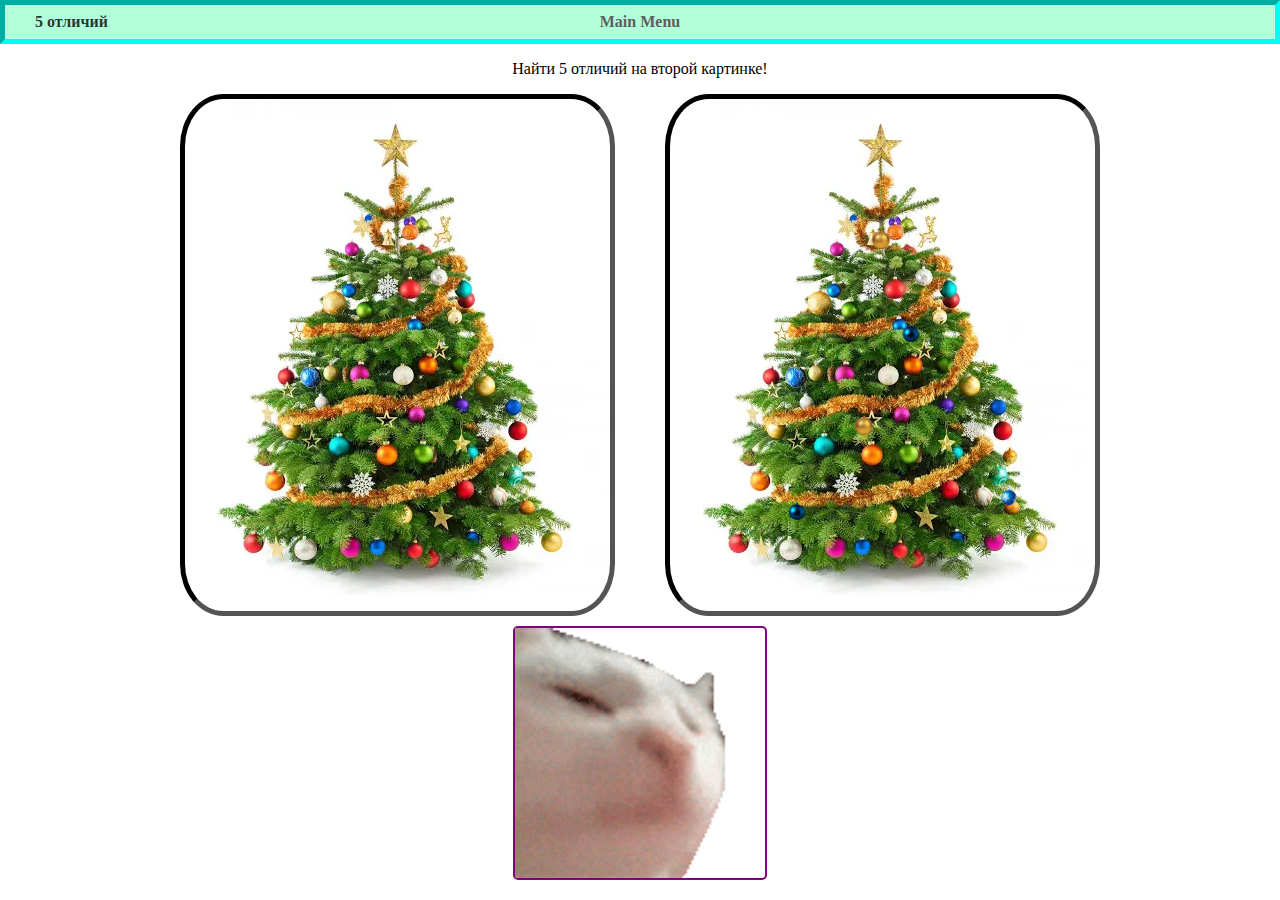
<file: 5differences.html>
<!DOCTYPE html>
<html lang="en">

<head>
    <meta charset="UTF-8">
    <meta name="viewport" content="width=device-width, initial-scale=1.0">
    <title>5 differences</title>
    <link rel="stylesheet" href="style.css">
    <link rel="stylesheet" href="5differences.css">
</head>

<body>
    <header class="header">
        <p class="game__name">5 отличий</p>
        <nav class="navigation">
            <ul>
                <li><a class="link" href="index.html">Main Menu</a></li>
            </ul>
        </nav>
    </header>
    <main>
        <p>Найти 5 отличий на второй картинке!</p>
        <div class="image__box">
            <div class="imagebg"></div>
            <div class="imagebg" id="elka">
                <img class="difference" id="toy0" alt="" onclick="clicked(toy0)">
                <img class="difference" id="toy1" alt="" onclick="clicked(toy1)">
                <img class="difference" id="toy2" alt="" onclick="clicked(toy2)">
                <img class="difference" id="toy3" alt="" onclick="clicked(toy3)">
                <img class="difference" id="toy4" alt="" onclick="clicked(toy4)">
            </div>
        </div>
        <div class="game__meme">
            <img src="5differences/catjam.gif" alt="running cat">
        </div>
    </main>
    <footer class="footer"></footer>
    <dialog>
        <div>
            <button id="finalButton">
                <h1>Вы выйграли</h1>
                <h2>ладно</h2>
            </button>
        </div>
    </dialog>
    <script src="5differences.js"></script>
</body>

</html>
</file>
<file: style.css>
body {
    margin: 0;
    padding: 0;
    height: 100vh;
    width: 100vw;
    overflow: hidden;
}

:root {
    --bg-main: #fff;
    --text-default: rgba(0, 0, 0, 0.5);
    --text-accent: #5e5e5e;
}

.header {
    display: flex;
    flex-flow: row nowrap;
    justify-content: center;
    align-items: center;
    padding: 0.5rem 1rem;
    background-color: rgba(0, 255, 136, 0.308);
    border: 5px inset #00fff2;
}

.navigation ul {
    display: flex;
    flex-flow: row nowrap;
    justify-content: flex-start;
    align-items: center;
    list-style: none;
    margin: 0;
    padding: 0;
}

.navigation li {
    margin: 0;
    padding: 0;
    display: block;
    position: relative;
}

.navigation li + li {
    margin-left: 0.5rem;
}

.link {
    text-decoration: none;
    color: var(--text-accent);
    font-weight: bold;
}

.link__game {
    background-color:  rgba(0, 255, 136, 0.308);
    border-radius: 10%;
    box-shadow:
    1px 1px #53ea93,
    2px 2px #53ea93,
    3px 3px #53ea93,
    4px 4px #53ea93;
  -webkit-transform: translateX(-2px);
  transform: translateX(-2px)
}

.link__game:hover{
    -webkit-transform: scale(1.1);
    -ms-transform: scale(1.1);
    transform: scale(1.1);
    box-shadow:
    -1px -1px white,
    -2px -2px white,
    -3px -3px white,
    -4px -4px white;
    -webkit-transform: translateX(2px);
    transform: translateX(2px)
}

main {
    display: flex;
    flex-flow: column nowrap;
    align-items: center;
}

h1 {
    font: 5em sans-serif;
}

.list {
    display: grid;
    grid-template-columns: 1fr 1fr;
    grid-auto-rows: 2em;
    grid-gap: 5em;
    list-style: none;
    font-size: 2em;
}

.list li {
    display: flex;
    justify-content: center;
    align-items: center;
}

.footer {
    display: flex;
    flex-flow: column nowrap;
    justify-content: center;
    align-items: center;
    font-family: cursive;
}

.game__name{
    position: absolute;
    left: 35px;
    font-weight: bold;
    color: rgba(0, 0, 0, 0.8);
}
</file>
<file: 5differences.css>
.image__box{
    display: flex;
}

.imagebg {
    position: relative;
    width:425px;
    height: 512px;
    border: 5px inset black;
    border-radius: 10%;
}

.imagebg:not(:last-child){
    margin-right:50px ;
}


.difference{
    position: absolute;
    width: 20px;
    height: 20px;
}

.game__meme{
    position: relative;
    border: 2px solid purple;
    border-radius: 5px;
    margin: 10px auto;
    height: 250px;
    width: 250px;
}

.game__meme img {
    margin-bottom: -5px;
    width: 100%;
    height: 100%;
}

dialog {
    position:absolute;
    top: 0;
    left: 0;
    margin: 0;
    padding: 0;
    background: transparent;
    width: 90vw;
    height: 90vh; 
    border: solid black;
    border-top-width: 5vh;
    border-bottom-width: 5vh;
    border-left-width: 5vw;
    border-right-width: 5vw;
}

dialog div{
    position: relative;
    width: 102%;
    height: 101%;
}

#finalButton{
    position: absolute;
    bottom: 0; 
    padding: 0;
    margin: 0;
    color: white;
    width: 100%;
    background-color: black;
    border: none;
}

#finalButton h1, h2 {
    margin: 0;
}

#finalButton:focus{ 
    outline: none; 
}
</file>
